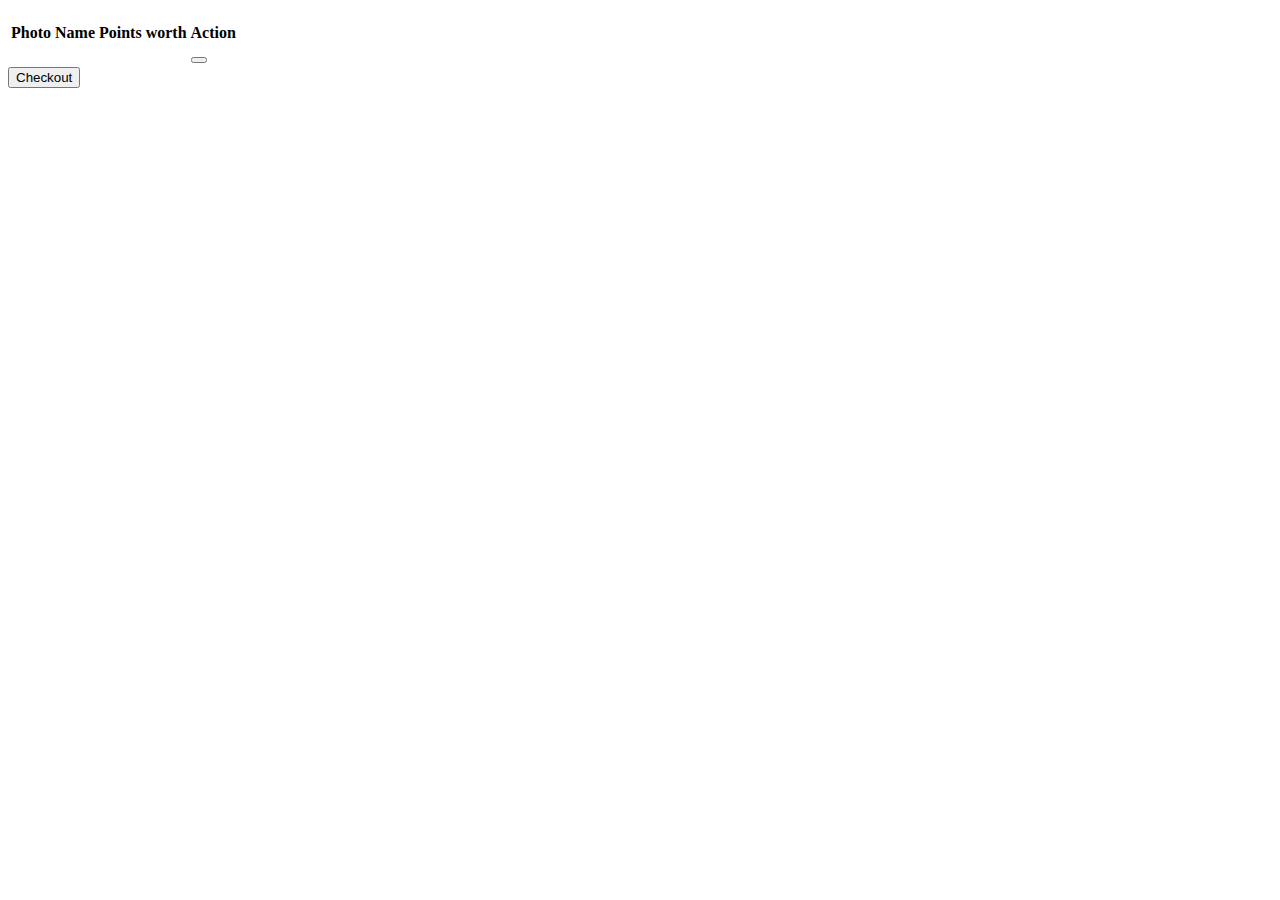
<file: src/main/resources/templates/cart.html>
<!DOCTYPE html>
<html lang="en" xmlns:th="http://www.thymeleaf.org">
<head th:replace="fragments/my-fragments :: header-fragment"></head>
<body>
<div th:replace="fragments/my-fragments :: navbar-fragment"></div>
<div class="container" id="main">
    <h1 class="display-4" th:text="'My redeemable points: ' + ${user.getPoints()}"></h1>
    <p class="text-muted" th:text="'Current cart total: ' + ${currentCartTotal}"></p>

    <div class="table-responsive">
        <table class="text-center table table-light table-bordered">
            <thead>
            <tr class="card-header">
                <th style="display: none;" scope="col">ID</th>
                <th scope="col">Photo</th>
                <th scope="col">Name</th>
                <th scope="col">Points worth</th>
                <th scope="col">Action</th>
            </tr>
            </thead>
            <tbody th:each="item: ${itemList}">
            <tr class="cartRow">
                <th style="display: none" scope="row"><input name="cartItemId" type="text" th:value="${item.id}"></th>
                <td><img class="img-fluid user-photo" th:src="${item.imageUrl}"/></td>
                <td th:text="${item.name}"></td>
                <td th:text="${item.pointsWorth}"></td>
                <td>
                    <button type="button" class="removeCartItemButton btn btn-danger">
                        <i class="far fa-minus-square"></i>
                    </button>
                </td>
            </tr>
            </tbody>
        </table>
        <div th:if="${not #lists.isEmpty(itemList)}" class="m-auto col-md-6">
            <a id="checkoutLink" href="/checkout">
                <button id="checkoutButton" class="btn btn-block btn-lg btn-success">Checkout</button>
            </a>
        </div>
    </div>
</div>
<div th:replace="fragments/my-fragments :: footer-fragment"></div>
</body>
</html>
</file>
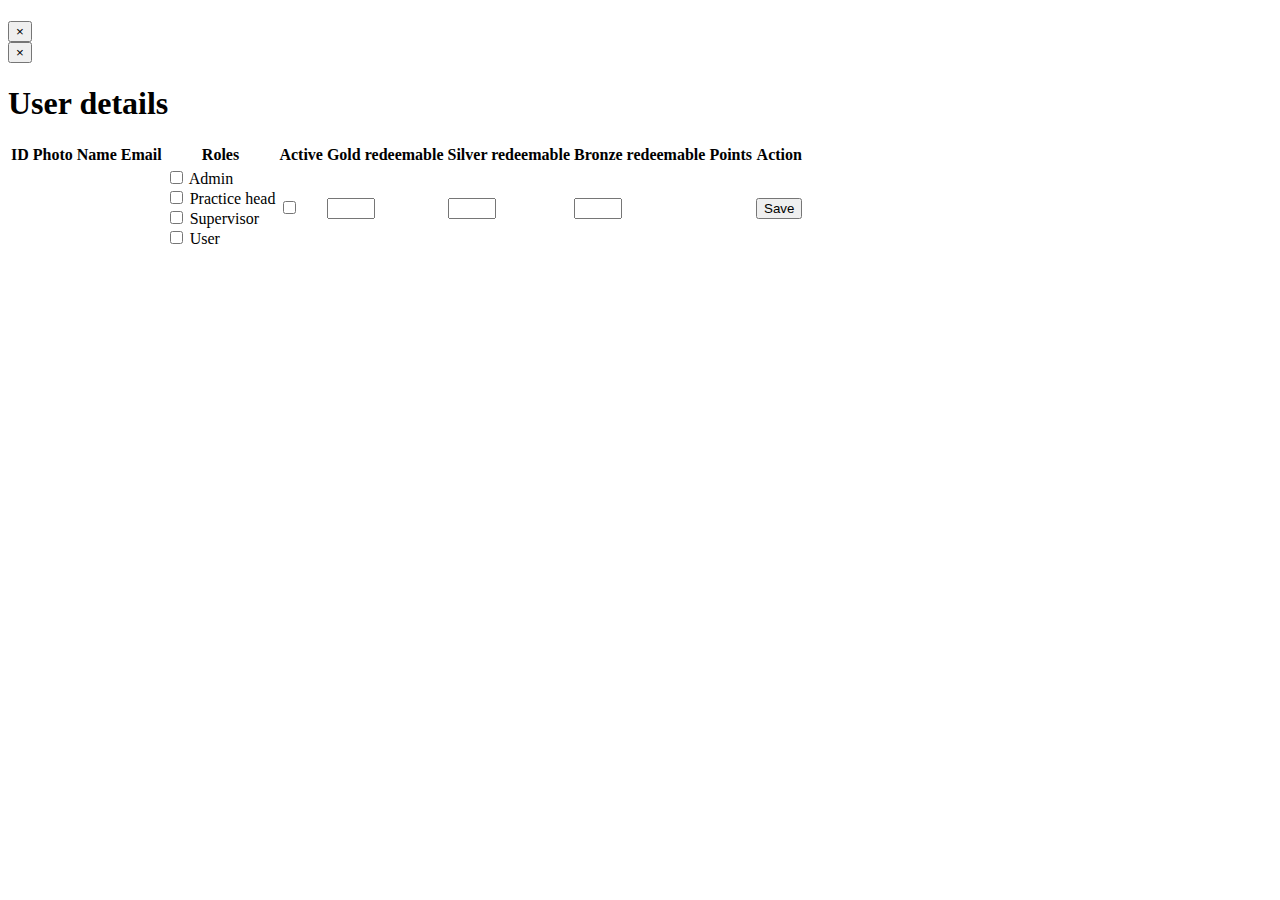
<file: src/main/resources/templates/dashboard.html>
<!DOCTYPE html>
<html lang="en" xmlns:th="http://www.thymeleaf.org">
<head th:replace="fragments/my-fragments :: header-fragment"></head>
<body>
<div th:replace="fragments/my-fragments :: navbar-fragment"></div>
<div class="container" id="main">
    <h1 class="display-4" th:text="'Hi ' + ${user.firstName} + '!'"></h1>
    <div th:if="${error}">
        <div class="alert alert-danger alert-dismissible fade show" role="alert">
            <strong th:text="${error}"></strong>
            <button type="button" class="close" data-dismiss="alert" aria-label="Close">
                <span aria-hidden="true">&times;</span>
            </button>
        </div>
    </div>
    <div th:if="${successfulUpdate}">
        <div class="alert alert-success alert-dismissible fade show" role="alert">
            <strong th:text="${successfulUpdate}"></strong>
            <button type="button" class="close" data-dismiss="alert" aria-label="Close">
                <span aria-hidden="true">&times;</span>
            </button>
        </div>
    </div>
    <div th:replace="fragments/my-fragments :: user-details-fragment"></div>
    <h1 class="display-4" th:if="${isAdmin}">User details</h1>
    <div class="table-responsive">
        <table class="text-center table table-light table-bordered" th:if="${isAdmin}">
            <thead>
            <tr class="table-success">
                <th style="display: none" scope="col">ID</th>
                <th scope="col">ID</th>
                <th scope="col">Photo</th>
                <th scope="col">Name</th>
                <th scope="col">Email</th>
                <th scope="col">Roles</th>
                <th scope="col">Active</th>
                <th scope="col">Gold redeemable</th>
                <th scope="col">Silver redeemable</th>
                <th scope="col">Bronze redeemable</th>
                <th scope="col">Points</th>
                <th scope="col">Action</th>
            </tr>
            </thead>
            <tbody>
            <tr th:each="user: ${users}">
                <form th:method="put" th:action="@{'/users/' + ${user.id}}" th:id="${'userDetailsForm' + user.id}">
                    <th style="display: none" scope="row">
                        <input hidden type="text" name="id" th:value="${user.id}"/>
                    </th>
                    <th scope="row" th:text="${user.id}"></th>
                    <td>
                        <img class="img-fluid user-photo"
                             th:src="${(user.photo != null) ? user.getPhoto() : '/images/TTN-small.png'}"/>
                    </td>
                    <td th:text="${user.fullName}"></td>
                    <td th:text="${user.email}"></td>
                    <td th:with="roleSet = ${user.getRoleSet()}">
                        <div class="form-check">
                            <input name="adminCheck"
                                   th:checked="${#sets.contains(roleSet, T(com.ttn.reap.entities.Role).ADMIN)}"
                                   class="form-check-input" type="checkbox" id="adminCheck">
                            <label style="width: 10em" class="form-check-label" for="adminCheck">
                                Admin
                            </label>
                        </div>
                        <div class="form-check">
                            <input name="practiceHeadCheck"
                                   th:checked="${#sets.contains(roleSet, T(com.ttn.reap.entities.Role).PRACTICE_HEAD)}"
                                   class="form-check-input" type="checkbox" id="practiceHeadCheck">
                            <label style="width: 10em" class="form-check-label" for="practiceHeadCheck">
                                Practice head
                            </label>
                        </div>
                        <div class="form-check">
                            <input name="supervisorCheck"
                                   th:checked="${#sets.contains(roleSet, T(com.ttn.reap.entities.Role).SUPERVISOR)}"
                                   class="form-check-input" type="checkbox" id="supervisorCheck">
                            <label style="width: 10em" class="form-check-label" for="supervisorCheck">
                                Supervisor
                            </label>
                        </div>
                        <div class="form-check">
                            <input name="userCheck"
                                   th:checked="${#sets.contains(roleSet, T(com.ttn.reap.entities.Role).USER)}"
                                   class="form-check-input" type="checkbox" id="userCheck">
                            <label style="width: 10em" class="form-check-label" for="userCheck">
                                User
                            </label>
                        </div>
                    </td>
                    <td>
                        <div class="form-check">
                            <input name="active" class="form-check-input" type="checkbox"
                                   th:checked="${user.getActive()}"/>
                        </div>
                    </td>
                    <td>
                        <input name="goldRedeemable" style="width: 3em" type="number" min="0"
                               th:value="${user.getGoldRedeemable()}"/>
                    </td>
                    <td>
                        <input name="silverRedeemable" style="width: 3em" type="number" min="0"
                               th:value="${user.getSilverRedeemable()}"/>
                    </td>
                    <td>
                        <input name="bronzeRedeemable" style="width: 3em" type="number" min="0"
                               th:value="${user.getBronzeRedeemable()}"/>
                    </td>
                    <td th:text="${user.points}"></td>
                    <td>
                        <button type="submit" class="btn-sm btn btn-primary">Save</button>
                    </td>
                </form>
            </tr>
            </tbody>
        </table>
    </div>
</div>
<div th:replace="fragments/my-fragments :: footer-fragment"></div>
</body>
</html>
</file>
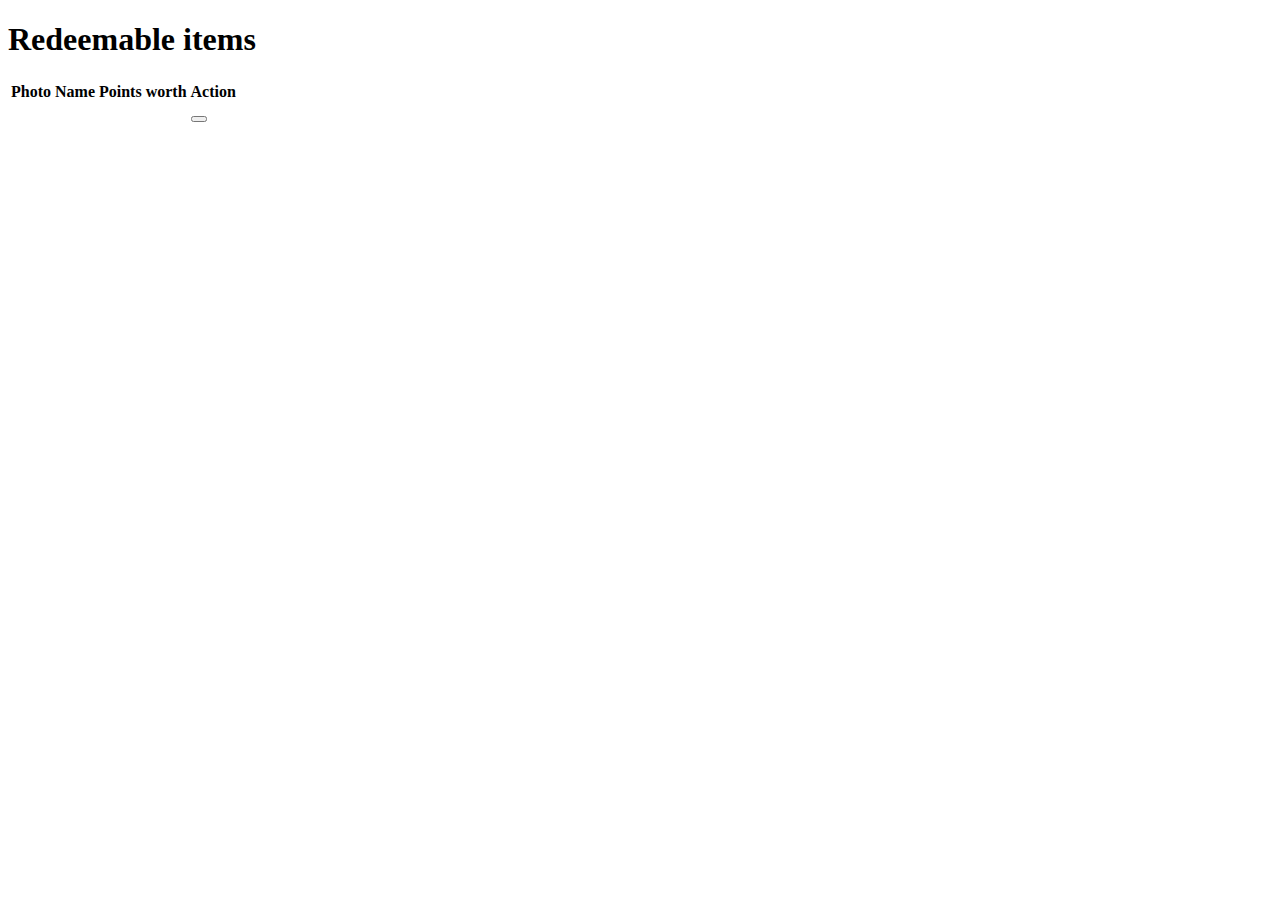
<file: src/main/resources/templates/items.html>
<!DOCTYPE html>
<html lang="en" xmlns:th="http://www.thymeleaf.org">
<head th:replace="fragments/my-fragments :: header-fragment"></head>
<body>
<div th:replace="fragments/my-fragments :: navbar-fragment"></div>
<div class="container" id="main">
    <h1 class="display-4">Redeemable items</h1>
    <!-- Alerts -->
    <div class="alert alert-success" role="alert" id="successCartAlert" style="display: none;">
    </div>

    <div class="alert alert-danger" role="alert" id="errorCartAlert" style="display: none;">
    </div>
    <div class="table-wrapper-scroll-y my-custom-scrollbar table-responsive">
        <table class="text-center table table-light table-bordered">
            <thead>
            <tr class="card-header">
                <th style="display: none;" scope="col">ID</th>
                <th style="display: none;" scope="col">UserId</th>
                <th scope="col">Photo</th>
                <th scope="col">Name</th>
                <th scope="col">Points worth</th>
                <!-- <th scope="col">Quantity available</th> -->
                <th scope="col">Action</th>
            </tr>
            </thead>
            <tbody th:each="item: ${itemList}">
            <tr class="itemRow">
                <th style="display: none" scope="row"><input name="itemId" type="text" th:value="${item.id}"></th>
                <th style="display: none" scope="row"><input name="userId" type="text" th:value="${user.id}"></th>
                <td><img class="img-fluid user-photo" th:src="${item.imageUrl}"/></td>
                <td th:text="${item.name}"></td>
                <td th:text="${item.pointsWorth}"></td>
                <!-- <td th:text="${item.quantity}"></td> -->
                <td>
                    <button type="button" class="addItemToCartButton btn btn-success"
                            th:disabled="${item.quantity lt 1}">
                        <i style="color: white" class="fas fa-cart-plus"></i>
                    </button>
                </td>
            </tr>
            </tbody>
        </table>
    </div>

</div>
<div th:replace="fragments/my-fragments :: footer-fragment"></div>
</body>
</html>
</file>
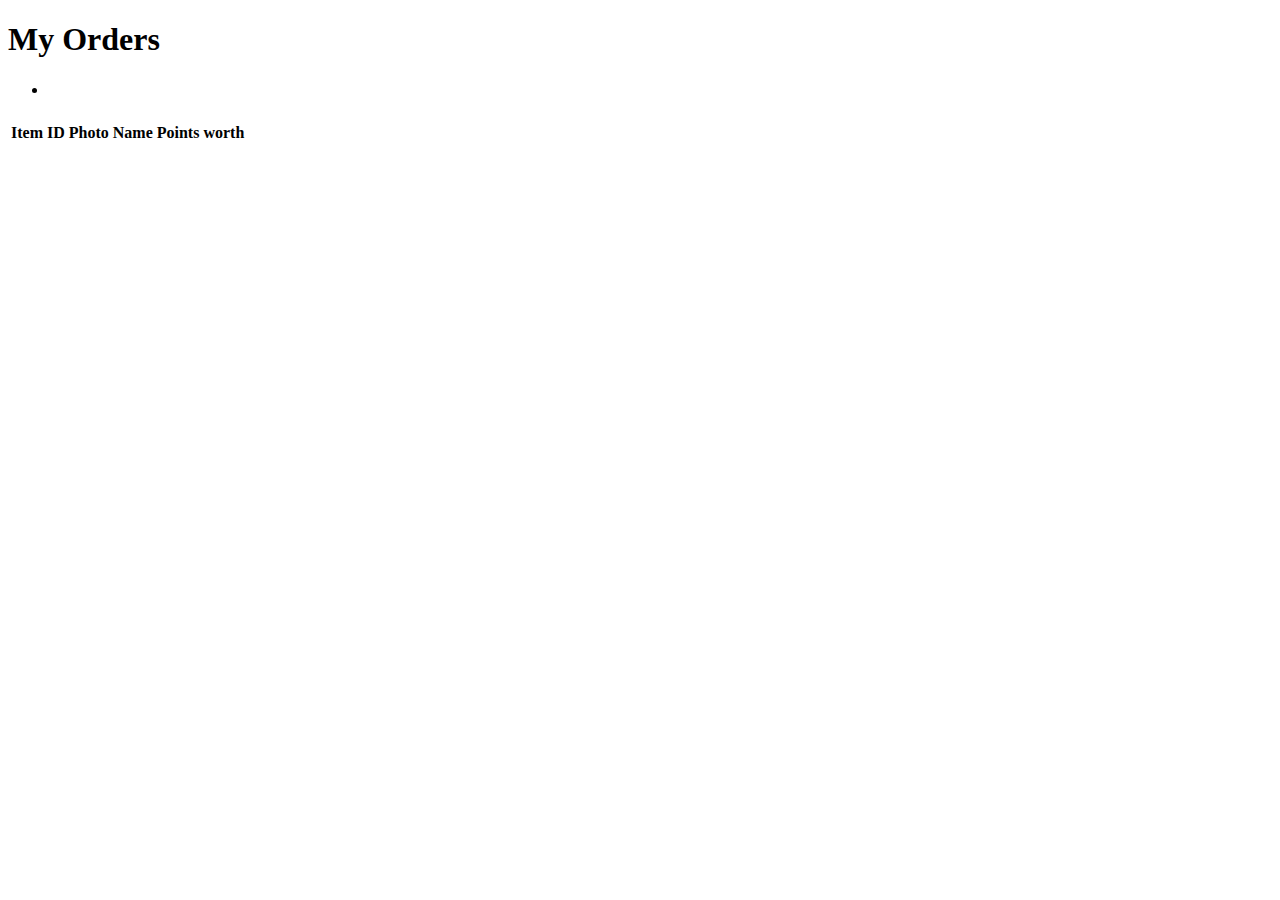
<file: src/main/resources/templates/order-history.html>
<!DOCTYPE html>
<html lang="en" xmlns:th="http://www.thymeleaf.org">
<head th:replace="fragments/my-fragments :: header-fragment"></head>
<body>
<div th:replace="fragments/my-fragments :: navbar-fragment"></div>
<div class="container" id="main">
    <h1 class="display-4">My Orders</h1>
    <th:block th:each="orderSummary: ${orderSummaryList}">
        <div class="card mb-3">
            <div class="card-header">
                <i class="fas fa-shopping-cart"></i>
                <span th:text="'Order #' + ${orderSummary.getId()}"></span>
            </div>
            <div class="card-body">
                <ul class="list-unstyled" th:each="itemQuantityEntry: ${orderSummary.getItemQuantity()}">
                    <li class="media">
                        <i class="mr-2 fas fa-tags"></i>
                        <div class="media-body">
                            <h5 class="mt-0 mb-1" th:text="'Item ID: ' + ${itemQuantityEntry.key}"></h5>
                            <span th:text="'Item quantity: '+ ${itemQuantityEntry.value}"></span>
                        </div>
                    </li>
                </ul>
                <h4 th:text="'Total points redeemed: ' + ${orderSummary.getTotalPointsRedeemed()}"></h4>
            </div>
        </div>
    </th:block>

    <div class="table-responsive">
        <table class="text-center table table-light table-bordered">
            <thead>
            <tr class="card-header">
                <th scope="col">Item ID</th>
                <th scope="col">Photo</th>
                <th scope="col">Name</th>
                <th scope="col">Points worth</th>
            </tr>
            </thead>
            <tbody th:each="item: ${itemSetInOrderSummaryList}">
            <tr class="itemRow">
                <th scope="row" th:text="${item.id}"></th>
                <td><img class="img-fluid user-photo" th:src="${item.imageUrl}"/></td>
                <td th:text="${item.name}"></td>
                <td th:text="${item.pointsWorth}"></td>
            </tr>
            </tbody>
        </table>
    </div>
</div>
<div th:replace="fragments/my-fragments :: footer-fragment"></div>
</body>
</html>
</file>
